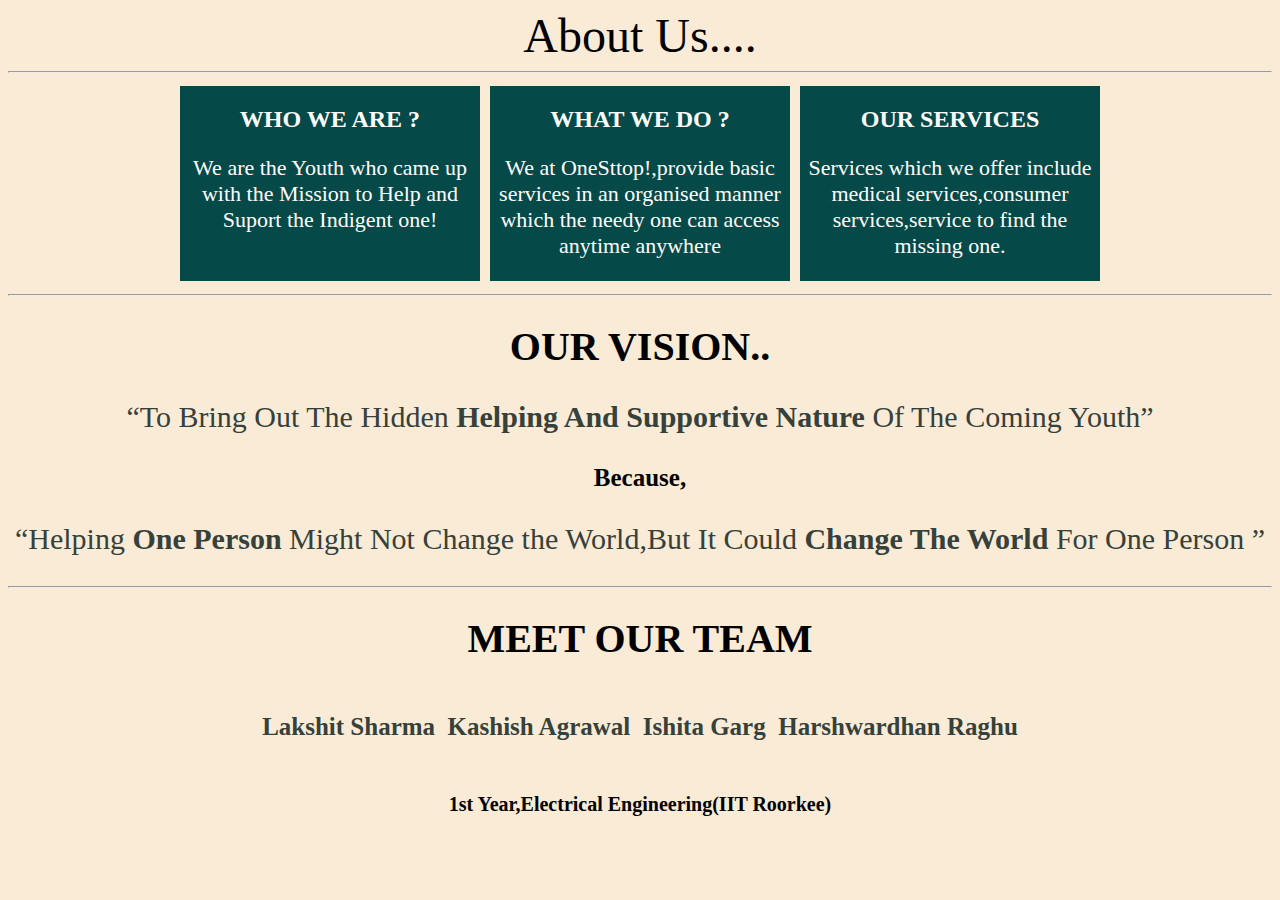
<file: aboutus.html>
<!DOCTYPE html>
<html>
    <head>
        <title>aboutus</title>
        <link rel="stylesheet" href="aboutus.css">
    </head>
    <body>
        <center>
        <font size="10">About Us....</font></center>
        <hr>
        <div class="about">
            <div class="properties" >
                <h2>WHO WE ARE ?</h2>
                <p class="description">We are the Youth who came up with the Mission to Help and Suport the Indigent one!</p>
            </div>
            <div class="properties">
                <h2>WHAT WE DO ?</h2>
                <p class="description"> We at OneSttop!,provide basic services in an organised manner which the needy one can access anytime anywhere</p>
            </div>
            <div class="properties">
                <h2>OUR SERVICES </h2>
                <p class="description"> Services which we offer include medical services,consumer services,service to find the missing one.</p>
            </div>
        </div>
        
            <hr>
                <h1>OUR VISION..</h1>
                
                <div class="vission">
                    <div class="first">
                    <p class ="quote1">
                        <q>To Bring Out The Hidden <b>Helping And Supportive Nature </b>Of The Coming Youth</q>
                    </p>
                    </div>
                    <h3>Because,</h3>
                    <div class="first">
                    <p class="quote1">
                        <q>Helping <b>One Person</b> Might Not Change the World,But It Could <b>Change The World </b>For One Person</blockquote>
                    </p>
                     </div>
                </div>
               
                    <hr>
                    <h1>MEET OUR TEAM</h1>
                    <div class="team">
                    <div class="member">
                        <h3>Lakshit Sharma&nbsp&nbsp   </h3>
                        
                    </div> 
                    <div class="member">   
                        <h3>Kashish Agrawal&nbsp&nbsp</h3>
                        
                    </div>
                    <div class="member">
                        <h3>Ishita Garg&nbsp&nbsp</h3>
                        
                    </div> 
                    <div class="member">  
                        <h3>Harshwardhan Raghu</h3>
                        
                    </div>   
                    
                </div>
                <div class="intro"><h4>1st Year,Electrical Engineering(IIT Roorkee)</h4></div>
            
        
    </body>
    </html>
</file>
<file: aboutus.css>
{
    margin: 0;
    padding: 0;
    box-sizing:border box;

}
body{
    background-color: antiquewhite;
}
h1{
    text-align: center;
    font-size: 40px;
}
h3{
    text-align: center;
    font-size: 25px;
}
.about{
    display:flex;
    text-align: center;
    width:auto;
    justify-content: center;
    flex-wrap: wrap;
}
.about .properties{
    background-color: rgb(6, 73, 73);
    margin:5px;
    margin margin-bottom: 50px;
    width:300px;
    padding:20 px;
    color:#fff;
    position: relative;
}
.about .properties p.description{
    font-size:22px;
}

.vission .first p.quote1{
    font-size:30px;
    text-align: center;
    color: rgb(53, 65, 58);
    

}
.team{
    display:flex;
    text-align: center;
    width:auto;
    justify-content: center;
    flex-wrap: wrap;
}
.intro{
    text-align: center;
    font-size: 20px;
}
.team .member h3{
    color:rgb(53, 65, 58);;
}
</file>
